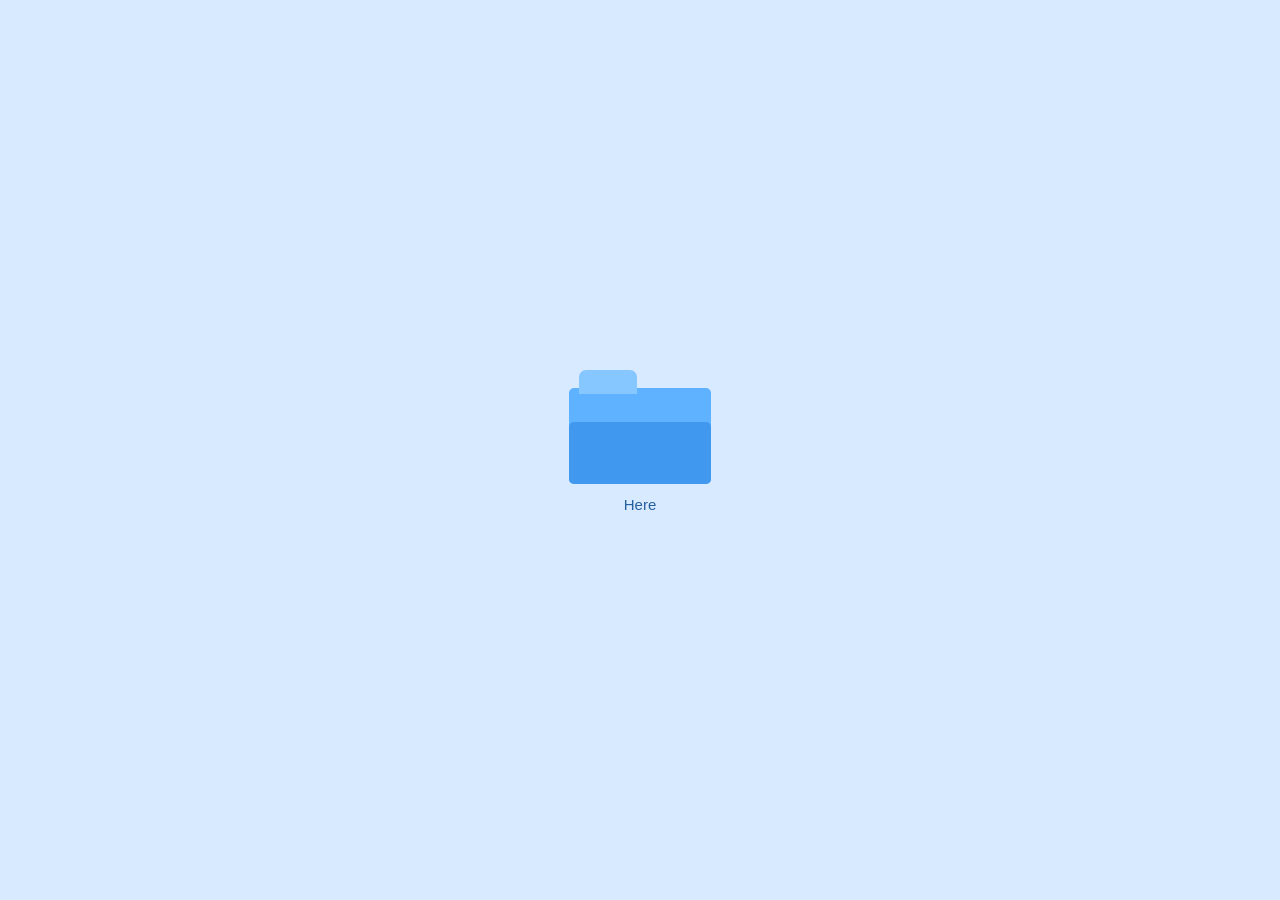
<file: index.html>
<!doctype html>
<html lang="zh-CN">
  <head>
    <meta charset="UTF-8" />
    <meta name="viewport" content="width=device-width, initial-scale=1.0" />
    <title>Yuqing Fei - Portfolio Browser</title>
    <link rel="stylesheet" href="styles.css" />
  </head>
  <body>
    <section class="entry-screen" id="entryScreen" aria-label="进入作品集">
      <button class="folder-entry" id="folderEntry" type="button" aria-label="打开作品集文件夹">
        <span class="folder-icon" aria-hidden="true"></span>
        <span class="folder-label">Here</span>
      </button>
    </section>

    <main class="desktop-shell hidden" id="portfolioShell">
      <aside class="sidebar" aria-label="作品集导航">
        <div class="brand">
          <span class="brand-mark">YS</span>
          <div>
            <h1>Yuqing Fei</h1>
            <p>Personal Portfolio</p>
          </div>
        </div>

        <nav class="catalog" aria-label="项目分类">
          <section>
            <div class="section-title">
              <span>selected work</span>
              <span>(6)</span>
            </div>
            <button class="nav-item" data-project="week1">
              Wot Is www?
            </button>
            <button class="nav-item" data-project="week2">
              Building for Web
            </button>
            <button class="nav-item" data-project="week3">
              Google Stitch Exploration
            </button>
            <button class="nav-item" data-project="week4">
              Slave to the Algorithm
            </button>
            <button class="nav-item" data-project="physical">
              Physical Computing
            </button>
            <button class="nav-item" data-project="designInspiration">
              Design Inspiration
            </button>
          </section>
        </nav>
      </aside>

      <section class="stage" aria-live="polite">
        <div class="stage-title">Workbook</div>

        <div class="window-layer" id="windowLayer" aria-label="打开的作品页面">
          <div class="intro-note">
            This workbook documents how I developed ideas from observation and sketching into layout,
            interface, visual language, and responsive web design. Rather than only presenting a final
            result, this site shows my weekly learning process across workshops, class activities, and
            independent experiments.
          </div>
        </div>
      </section>
    </main>

    <script src="script.js"></script>
  </body>
</html>
</file>
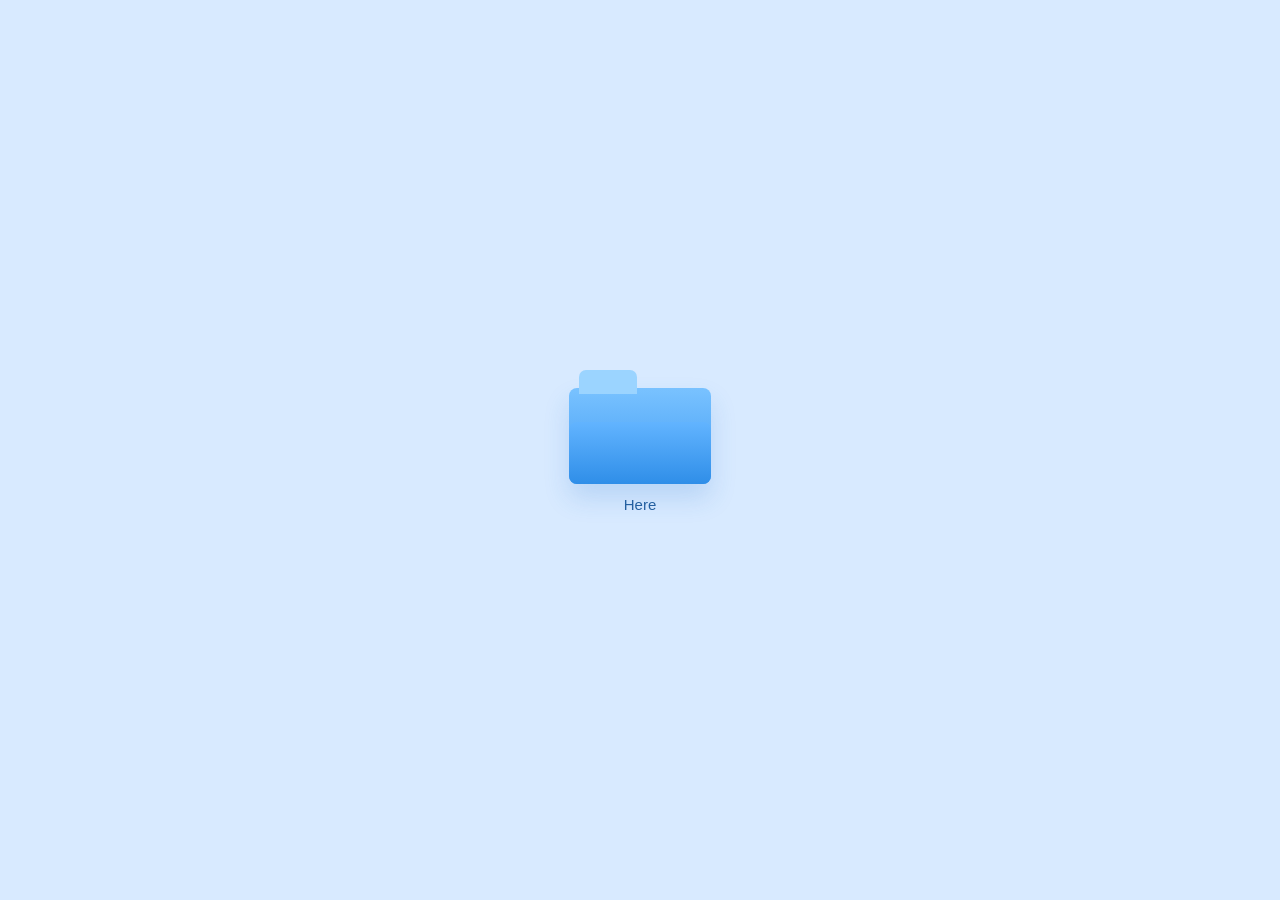
<file: single-html-export/yuqing-fei-portfolio-single.html>
<!doctype html>
<html lang="zh-CN">
  <head>
    <meta charset="UTF-8" />
    <meta name="viewport" content="width=device-width, initial-scale=1.0" />
    <title>Yuqing Fei - Portfolio Browser</title>
    <style>
:root {
  --text: #142033;
  --muted: #667085;
  --line: #c8d7ea;
  --blue: #4a9df8;
  --blue-dark: #2674cf;
  --blue-soft: #eaf4ff;
  --desktop: #d8eaff;
  --white: #ffffff;
  font-family: Arial, "Helvetica Neue", "PingFang SC", "Microsoft YaHei", sans-serif;
}

* {
  box-sizing: border-box;
}

body {
  min-width: 1120px;
  min-height: 100vh;
  margin: 0;
  color: var(--text);
  background: var(--desktop);
}

button {
  font: inherit;
}

.entry-screen {
  display: grid;
  min-width: 1120px;
  min-height: 100vh;
  place-items: center;
  background: var(--desktop);
}

.folder-entry {
  display: grid;
  gap: 12px;
  justify-items: center;
  padding: 18px;
  border: 0;
  background: transparent;
  cursor: pointer;
}

.folder-entry:focus-visible {
  outline: 2px solid var(--blue-dark);
  outline-offset: 6px;
}

.folder-icon {
  position: relative;
  display: block;
  width: 142px;
  height: 96px;
  border-radius: 8px;
  background: linear-gradient(#79c2ff, #3f9bf4);
  box-shadow: 0 14px 26px rgba(38, 116, 207, 0.18);
}

.folder-icon::before {
  content: "";
  position: absolute;
  top: -18px;
  left: 10px;
  width: 58px;
  height: 24px;
  border-radius: 7px 7px 0 0;
  background: #9bd4ff;
}

.folder-icon::after {
  content: "";
  position: absolute;
  inset: 34px 0 0;
  border-radius: 8px;
  background: linear-gradient(#62b4ff, #2f8ee8);
}

.folder-label {
  color: #245f9e;
  font-size: 15px;
}

.desktop-shell {
  display: grid;
  grid-template-columns: 280px minmax(840px, 1fr);
  min-width: 1120px;
  min-height: 100vh;
  background: var(--desktop);
}

.hidden {
  display: none !important;
}

.sidebar {
  display: flex;
  flex-direction: column;
  gap: 28px;
  padding: 34px 26px 24px 34px;
  background: transparent;
}

.brand-mark {
  display: none;
}

.brand h1 {
  margin: 0;
  font-size: 22px;
  line-height: 1.1;
}

.brand p {
  margin: 6px 0 0;
  color: var(--muted);
  font-size: 13px;
}

.catalog {
  display: grid;
  gap: 28px;
}

.section-title {
  display: flex;
  justify-content: space-between;
  margin-bottom: 10px;
  padding-bottom: 8px;
  border-bottom: 1px solid rgba(20, 32, 51, 0.55);
  color: var(--muted);
  cursor: default;
  font-size: 13px;
}

.nav-item {
  display: flex;
  align-items: center;
  width: 100%;
  min-height: 32px;
  gap: 8px;
  margin: 2px 0;
  padding: 4px 6px;
  border: 1px solid transparent;
  border-radius: 6px;
  color: var(--text);
  background: transparent;
  cursor: pointer;
  text-align: left;
}

.nav-item:hover,
.nav-item.active {
  border-color: transparent;
  background: transparent;
}

.stage {
  display: grid;
  grid-template-rows: auto minmax(0, 1fr);
  min-width: 840px;
  padding: 34px 34px 24px 0;
}

.stage-title {
  color: var(--text);
  font-size: 22px;
  font-weight: 700;
}

.window-layer {
  position: relative;
  min-height: 620px;
}

.intro-note {
  position: absolute;
  top: 80px;
  left: 48%;
  width: min(620px, 72%);
  color: #344054;
  font-size: 17px;
  line-height: 1.75;
  transform: translateX(-50%);
}

.browser-window {
  position: absolute;
  top: 56px;
  left: 48%;
  width: 760px;
  height: 520px;
  overflow: hidden;
  border: 1px solid var(--line);
  border-radius: 10px;
  background: var(--white);
  box-shadow: 0 18px 36px rgba(43, 91, 145, 0.14);
  transform: translateX(-50%);
}

.browser-bar {
  display: grid;
  grid-template-columns: auto minmax(0, 1fr);
  align-items: center;
  gap: 10px;
  min-height: 38px;
  padding: 8px 10px;
  border-bottom: 1px solid var(--line);
  background: var(--blue-soft);
}

.close-window {
  width: 20px;
  height: 20px;
  padding: 0;
  border: 1px solid #94a3b8;
  border-radius: 50%;
  color: #475569;
  background: #ffffff;
  cursor: pointer;
  font-size: 16px;
  line-height: 17px;
}

.close-window:hover {
  background: #ffffff;
}

.address {
  overflow: hidden;
  color: var(--text);
  font-size: 14px;
  font-weight: 700;
  text-overflow: ellipsis;
  white-space: nowrap;
}

.browser-page {
  height: calc(520px - 38px);
  overflow: auto;
  padding: 30px;
}

.browser-page.snap-scroll {
  scroll-snap-type: y mandatory;
  scroll-behavior: smooth;
}

.project-hero {
  display: grid;
  grid-template-columns: 190px minmax(0, 1fr);
  gap: 24px;
  align-items: start;
}

.project-art {
  aspect-ratio: 4 / 3;
  border: 1px solid var(--line);
  border-radius: 8px;
  background: var(--blue-soft);
}

.project-art.atlas {
  background: #dceeff;
}

.project-art.notes {
  background: #eef7ff;
}

.project-art.motion {
  background: #cfe7ff;
}

.eyebrow {
  margin: 0 0 8px;
  color: var(--muted);
  font-size: 13px;
}

h2 {
  margin: 0 0 10px;
  font-size: 30px;
  line-height: 1.1;
}

.project-hero p:not(.eyebrow),
.project-grid p,
.project-grid li {
  color: #344054;
  font-size: 15px;
  line-height: 1.7;
}

.project-grid {
  margin-top: 24px;
  padding-top: 18px;
  border-top: 1px solid #edf2f7;
}

h3 {
  margin: 0 0 8px;
  font-size: 14px;
}

.week-content h2 {
  margin-top: 0;
}

.week-content .week-topic {
  margin: 0 0 22px;
  color: #142033;
  font-size: 40px;
  font-weight: 700;
  line-height: 1.08;
  letter-spacing: 0;
}

.week-content h3 {
  margin-top: 26px;
  font-size: 16px;
}

.week-content h4 {
  margin: 0 0 8px;
  font-size: 14px;
}

.week-content p {
  color: #344054;
  font-size: 15px;
  line-height: 1.7;
}

.gesture-grid {
  display: grid;
  grid-template-columns: repeat(3, 1fr);
  gap: 14px;
  margin: 14px 0 24px;
}

.gesture-grid div {
  padding: 14px;
  border: 1px solid var(--line);
  border-radius: 8px;
  background: #f8fbff;
}

.week-image {
  display: block;
  width: 100%;
  max-width: 560px;
  margin: 18px 0 28px;
  border: 0;
  border-radius: 0;
}

.week-link {
  color: #142033;
}

.week-four-intro {
  min-height: 410px;
  padding-top: 28px;
  scroll-snap-align: start;
}

.scroll-cue {
  margin: 72px 0 0;
  color: rgba(20, 32, 51, 0.42);
  font-size: 24px;
  text-align: center;
}

.week-four-options {
  min-height: 500px;
  padding-top: 92px;
  scroll-snap-align: start;
}

.click-marquee {
  overflow: hidden;
  margin: 0 0 0;
  color: var(--muted);
  font-size: 13px;
  white-space: nowrap;
}

.click-marquee span {
  display: inline-block;
  min-width: 100%;
  animation: marquee-scroll 10s linear infinite;
}

@keyframes marquee-scroll {
  from {
    transform: translateX(100%);
  }

  to {
    transform: translateX(-100%);
  }
}

.week-options {
  position: relative;
  min-height: 230px;
  width: 100%;
  margin: -12px 0 18px;
}

.week-options a,
.week-options button {
  padding: 0;
  border: 0;
  color: #142033;
  background: transparent;
  cursor: pointer;
  font: inherit;
  font-size: 84px;
  font-weight: 700;
  line-height: 1;
  text-decoration: none;
}


.week-options .p5-option {
  position: absolute;
  left: 2%;
  top: 12px;
}

.week-options .hi-option {
  position: absolute;
  left: 39%;
  top: 82px;
}

.week-options .face-option {
  position: absolute;
  right: 3%;
  top: 20px;
}

.week-options .house-option {
  position: absolute;
  left: 5%;
  top: 18px;
}

.week-options .portrait-option {
  position: absolute;
  right: 5%;
  top: 74px;
}

.week-options .camera-option {
  position: absolute;
  left: 36%;
  top: 4px;
}

.week-options .p5-option {
  color: #ed225d;
}

.week-options .hi-option {
  color: rgba(200, 200, 30, 1);
}

.week-options .face-option {
  color: #808080;
}

.week-options-secondary {
  min-height: 170px;
  margin-top: -48px;
}


.week-options .house-option {
  color: skyblue;
}

.week-options .portrait-option {
  color: #f2c9a0;
}

.week-options .camera-option {
  color: #2b7cff;
}

ul {
  margin: 0;
  padding-left: 18px;
}

.physical-list {
  display: grid;
  gap: 18px;
  margin-top: 34px;
  font-size: 24px;
}

.physical-list button,
.physical-list p,
.arduino-menu button {
  width: fit-content;
  margin: 0;
  padding: 0;
  border: 0;
  color: #142033;
  background: transparent;
  cursor: pointer;
  font: inherit;
  text-align: left;
}

.physical-list p {
  color: rgba(20, 32, 51, 0.42);
  cursor: default;
}

.arduino-menu {
  display: grid;
  gap: 20px;
  margin-top: 38px;
  font-size: 25px;
  font-weight: 700;
}

.physical-figure {
  margin: 28px 0;
}

.physical-figure img {
  display: block;
  width: 100%;
  max-width: 660px;
  border: 0;
}

.physical-figure.wide img {
  max-width: 100%;
}

.physical-figure figcaption {
  margin-top: 8px;
  color: var(--muted);
  font-size: 13px;
}

.physical-gallery {
  display: grid;
  grid-template-columns: 1fr;
  gap: 22px;
  margin-top: 26px;
}

.physical-gallery img {
  display: block;
  width: 100%;
  border: 0;
}

.blink-layout {
  display: grid;
  gap: 22px;
  margin-top: 28px;
}

.blink-card {
  display: grid;
  grid-template-columns: minmax(220px, 0.95fr) minmax(220px, 1fr);
  gap: 22px;
  align-items: start;
  padding-bottom: 22px;
  border-bottom: 1px solid #edf2f7;
}

.blink-card img {
  display: block;
  width: 100%;
  max-height: 250px;
  object-fit: contain;
  object-position: left top;
}

.blink-card h3 {
  margin-top: 0;
  font-size: 17px;
}

.blink-card p {
  margin: 0;
  color: #344054;
  font-size: 15px;
  line-height: 1.65;
}

.browser-bar {
  cursor: move;
  user-select: none;
}

.close-window {
  cursor: pointer;
}

.theremin-section {
  margin: 30px 0 50px;
}

.theremin-section h3 {
  margin: 0 0 12px;
  font-size: 28px;
  font-weight: 400;
  line-height: 1.1;
}

.theremin-row {
  display: grid;
  grid-template-columns: minmax(240px, 0.9fr) minmax(250px, 1fr);
  gap: 26px;
  align-items: start;
}

.theremin-grid-two {
  display: grid;
  grid-template-columns: 1fr 1fr;
  gap: 28px;
}

.theremin-media {
  display: block;
  width: min(100%, 260px);
  max-height: 330px;
  object-fit: contain;
  object-position: left top;
  background: transparent;
}

.theremin-media.square {
  max-height: none;
}

.ldr-section .theremin-media {
  width: min(100%, 248px);
}

.theremin-page p {
  margin: 0;
  color: #344054;
  font-size: 15px;
  line-height: 1.68;
}

    </style>
  </head>
  <body>
    <section class="entry-screen" id="entryScreen" aria-label="进入作品集">
      <button class="folder-entry" id="folderEntry" type="button" aria-label="打开作品集文件夹">
        <span class="folder-icon" aria-hidden="true"></span>
        <span class="folder-label">Here</span>
      </button>
    </section>

    <main class="desktop-shell hidden" id="portfolioShell">
      <aside class="sidebar" aria-label="作品集导航">
        <div class="brand">
          <span class="brand-mark">YS</span>
          <div>
            <h1>Yuqing Fei</h1>
            <p>Personal Portfolio</p>
          </div>
        </div>

        <nav class="catalog" aria-label="项目分类">
          <section>
            <div class="section-title">
              <span>selected work</span>
              <span>(5)</span>
            </div>
            <button class="nav-item" data-project="week1">
              Wot Is www?
            </button>
            <button class="nav-item" data-project="week2">
              Building for Web
            </button>
            <button class="nav-item" data-project="week3">
              Google Stitch Exploration
            </button>
            <button class="nav-item" data-project="week4">
              Slave to the Algorithm
            </button>
            <button class="nav-item" data-project="physical">
              Physical Computing
            </button>
          </section>
        </nav>
      </aside>

      <section class="stage" aria-live="polite">
        <div class="stage-title">Workbook</div>

        <div class="window-layer" id="windowLayer" aria-label="打开的作品页面">
          <div class="intro-note">
            This workbook documents how I developed ideas from observation and sketching into layout,
            interface, visual language, and responsive web design. Rather than only presenting a final
            result, this site shows my weekly learning process across workshops, class activities, and
            independent experiments.
          </div>
        </div>
      </section>
    </main>
    <script>
const projects = {
  week1: {
    title: "Wot Is www?",
    customHtml: `
      <section class="week-content">
        <p class="week-topic">Week 1</p>
        <p><strong>I recorded how I interacted with digital and physical interfaces over a 12-hour period. I tracked actions like tapping, scrolling, clicking, and pressing to see how often I use technology in my everyday life, often without even realising it. I then grouped the data into three categories: mobile, computer, and physical interfaces, to better understand my daily behaviour.</strong></p>

        <h3>12-Hour Interface Gesture Study</h3>
        <div class="gesture-grid">
          <div>
            <h4>Mobile</h4>
            <p>Tap × 328<br>Scroll × 66<br>Swipe × 120</p>
          </div>
          <div>
            <h4>Computer</h4>
            <p>Click × 146<br>Type × 50<br>Scroll × 38</p>
          </div>
          <div>
            <h4>Physical</h4>
            <p>Tap Myki × 1<br>Press button × 6<br>Swipe card × 2</p>
          </div>
        </div>

        <p><strong>This is my first time learning HTML, and I am excited to create my own web page. I will start by adding some basic elements like headings, paragraphs, and images. I hope to learn more about HTML and CSS to make my web page look even better.</strong></p>
        <img class="week-image" src="https://yuuuuuq397-svg.github.io/interactive-media/image/pic1.png" alt="Week 1 HTML learning work">

        <p><strong>This week, I watched the film Minority Report. The interface in the film is very visual and interactive. The character controls floating screens using hand gestures instead of a mouse or keyboard. This makes the interaction feel more immersive and intuitive. The system allows the user to move and organise data in a three-dimensional space through physical movement. Although it feels natural, it also requires accuracy and effort.</strong></p>
        <p><strong>Overall, the film shows a futuristic and engaging way of interacting with technology.</strong></p>
        <img class="week-image" src="https://yuuuuuq397-svg.github.io/interactive-media/image/pic2.png" alt="Minority Report interface reference">

        <p><strong>I also looked at the JODI website and found its interface very unconventional. The design appears chaotic and broken, with distorted text and minimal visual structure. Unlike traditional websites, it does not guide the user clearly. The interaction is unpredictable, as clicking on elements often leads to unexpected outcomes. This removes a sense of control and encourages exploration in a more experimental way. Rather than focusing on usability, the design creates confusion and curiosity, shaping a different kind of engagement with digital space.</strong></p>
        <img class="week-image" src="https://yuuuuuq397-svg.github.io/interactive-media/image/pic3.png" alt="JODI website reference">
      </section>
    `,
  },
  week2: {
    title: "Building for Web",
    customHtml: `
      <section class="week-content">
        <p class="week-topic">Week 2</p>
        <p><strong>In this Crazy 8s exercise, I explored different ways to design the layout for my workbook website. I quickly sketched several ideas, trying out different ways to organise text, images, and navigation. Some designs are inspired by a magazine layout, while others feel more like a gallery or a slideshow. This activity helped me think about how a web page can be structured and how users move through the content.</strong></p>
        <img class="week-image" src="https://yuuuuuq397-svg.github.io/interactive-media/image/pic4.png" alt="Week 2 Crazy 8s workbook layout sketches">
      </section>
    `,
  },
  week3: {
    title: "Google Stitch Exploration",
    customHtml: `
      <section class="week-content">
        <p class="week-topic">Week 3</p>
        <p><strong>This week, our tutor introduced us to Stitch, a new design tool by Google. It is an AI-based interface design tool that allows users to generate website or app layouts by simply entering text prompts, helping designers quickly explore ideas and structure. During the class, we experimented with the tool.</strong></p>

        <p><strong>I entered the prompt “create a website for stray animal adoption, avoiding an overly AI-generated style,” aiming to produce a more natural and human-centred design rather than something that looks generic or overly artificial.</strong></p>
        <img class="week-image" src="https://yuuuuuq397-svg.github.io/interactive-media/image/pic5.png" alt="Google Stitch stray animal adoption website exploration">

        <p><strong>However, I found that the initial webpage was not very clear in terms of information hierarchy, and it was difficult for users to quickly navigate and find what they needed. I also felt that adopting stray animals is a warm and emotional experience, but the original colour palette of the page felt too cold and lacked this sense of warmth.</strong></p>

        <p><strong>Therefore, I refined my prompt and added: “include a page that categorises cats and dogs to make it easier for users to browse, and adjust the overall colour palette to feel warmer.” I aimed to improve usability through clearer categorisation, while also creating a more emotionally engaging atmosphere through colour. This process made me realise how refining prompts can help guide AI to produce outcomes that better align with my design intentions.</strong></p>
        <img class="week-image" src="https://yuuuuuq397-svg.github.io/interactive-media/image/pic6.png" alt="Refined Google Stitch website exploration">

        <p><strong>Through using Stitch, I found that it can help me generate ideas more quickly and make the early stage of design easier. However, I also feel that it can limit creativity to some extent, as the results can become quite similar and fall into predictable patterns. So I think it works better as a supporting tool rather than something to rely on completely.</strong></p>
      </section>
    `,
  },
  week4: {
    title: "Slave to the Algorithm",
    hiCode: `let codeText = [
  'function setup() {',
  '  createCanvas(windowWidth, windowHeight);',
  '  background("pink");',
  '  rectMode(CENTER);',
  '}',
  '',
  'function draw() {',
  '  background(200, 200, 30, 16);',
  '  circle(mouseY, mouseX, 120);',
  '  text("Hi", mouseX, mouseY);',
  '}'
];

function setup() {
  createCanvas(windowWidth, windowHeight);
  background("pink");
  rectMode(CENTER);
}

function draw() {
  background(200, 200, 30, 16);

  fill(255, 180, 220);
  stroke(0);
  circle(mouseY, mouseX, 120);

  fill(0);
  noStroke();
  textSize(24);
  textAlign(CENTER, CENTER);
  text("Hi", mouseX, mouseY);

  drawCodeText();
}

function drawCodeText() {
  let codeX = width * 0.58;
  let codeY = 60;

  fill(0);
  noStroke();
  textAlign(LEFT, TOP);
  textSize(15);
  textFont("monospace");

  for (let i = 0; i < codeText.length; i++) {
    text(codeText[i], codeX, codeY + i * 22);
  }
}

function windowResized() {
  resizeCanvas(windowWidth, windowHeight);
}`,
    faceCode: `let codeText = [
  'function setup() {',
  '  createCanvas(windowWidth, windowHeight);',
  '  textSize(60);',
  '}',
  '',
  'function draw() {',
  '  background(200, 200, 30, 16);',
  '  text("0_0", mouseX, mouseY);',
  '  line(width/2, height/2, mouseX, mouseY);',
  '}'
];

function setup() {
  createCanvas(windowWidth, windowHeight);
  textSize(60);
}

function draw() {
  background(200, 200, 30, 16);

  fill(0);
  stroke(0);
  textSize(60);
  text("0_0", mouseX, mouseY);
  line(width / 2, height / 2, mouseX, mouseY);

  drawCodeText();
}

function drawCodeText() {
  let codeX = width * 0.58;
  let codeY = 60;

  noStroke();
  fill(0);
  textAlign(LEFT, TOP);
  textSize(15);
  textFont("monospace");

  for (let i = 0; i < codeText.length; i++) {
    text(codeText[i], codeX, codeY + i * 22);
  }
}`,
    customHtml: `
      <section class="week-content week-four-content">
        <div class="week-four-intro">
          <p class="week-topic">Week 4 &amp; Week 5</p>
        <p><strong>In Week 4, I was introduced to Processing and p5.js, and began to understand how code can be used as a visual material. I experimented with simple shapes, colour, text, mouse interaction, and repeated drawing to make small interactive sketches.</strong></p>

        <p><strong>In Week 5, we looked at surveillance, computer vision, and some ways of using camera and image input in p5.js sketches. These experiments helped me think about how interaction can move beyond clicking and scrolling, and how live input can become part of a visual system.</strong></p>

          <div class="scroll-cue" aria-hidden="true">↓</div>
        </div>

        <div class="week-four-options">
          <div class="click-marquee" aria-hidden="true">
            <span>click one to explore • click one to explore • click one to explore •</span>
          </div>

          <div class="week-options" aria-label="Week 4 experiments">
          <button class="p5-option" type="button" data-open-url="https://p5js.org/">p5.js</button>
          <button class="hi-option" type="button" data-open-url="hi.html">Hi</button>
          <button class="face-option" type="button" data-open-url="OO.html">0_0</button>
        </div>

          <div class="week-options week-options-secondary" aria-label="Week 4 drawing experiments">
            <button class="house-option" type="button" data-open-url="house.html">house</button>
            <button class="camera-option" type="button" data-open-url="camera.html">camera</button>
            <button class="portrait-option" type="button" data-open-url="face.html">face</button>
          </div>
        </div>
      </section>
    `,
  },

  physical: {
    title: "Physical Computing",
    customHtml: `
      <section class="week-content">
        <p class="week-topic">Physical Computing</p>
        <div class="physical-list">
          <button type="button" data-open-project="arduinoBasics">Week 6 Arduino Basics</button>
          <button type="button" data-open-project="theremin">Theremin</button>
          <p>Week 8</p>
        </div>
      </section>
    `,
  },

  theremin: {
    title: "Theremin",
    customHtml: `
      <section class="week-content theremin-page">
        <p class="week-topic">Week 7 Theremin</p>

        <section class="theremin-section ldr-section">
          <h3>LDR Theremin</h3>
          <div class="theremin-row">
            <video class="theremin-media" controls poster="assets/theremin/LDRTheremin.jpg">
              <source src="assets/theremin/LDRTheremin.mp4" type="video/mp4">
            </video>
            <p><strong>For this activity, we explored how a light-dependent resistor can become an input for sound. By covering or exposing the sensor to light, the circuit changes its reading and creates a theremin-like interaction. I found it interesting because the body does not need to press a button; small movements, light, and shadow can become a way of controlling output.</strong></p>
          </div>
        </section>

        <section class="theremin-section headspace-section">
          <h3>Headspace</h3>
          <div class="theremin-grid-two">
            <div>
              <video class="theremin-media square" controls poster="assets/theremin/Headspace.jpg">
                <source src="assets/theremin/Headspace.mp4" type="video/mp4">
              </video>
              <p><strong>For the Headspace, we looked at how ultrasonic sensing could support obstacle awareness. The sensor reads distance and the buzzer gives feedback when something gets too close. I connected this to accessibility because this kind of interaction could help people understand space through sound.</strong></p>
            </div>
            <div>
              <video class="theremin-media square" controls>
                <source src="assets/theremin/Headspace1.mp4" type="video/mp4">
              </video>
              <p><strong>This test shows the interaction more directly. Instead of focusing only on the circuit, I was thinking about how the output could become a warning system, translating distance into a signal that can be heard and felt. I asked my classmate to wear an opaque bag over their head to simulate the experience of being visually impaired. Then I attached the electronic circuit device to the front of the bag. When there is an obstacle in front of them, the device emits an alarm sound to warn them not to continue moving forward. I believe that if this design is further developed and refined, it could be very helpful for visually impaired people.</strong></p>
            </div>
          </div>
        </section>

        <section class="theremin-section fish-section">
          <h3>Fish Playground</h3>
          <div class="theremin-row">
            <video class="theremin-media" controls poster="assets/theremin/FishPlayground.jpg">
              <source src="assets/theremin/FishPlayground.mp4" type="video/mp4">
            </video>
            <p><strong>This sketch uses light and shadow to drive a servo motor. When I tested it, I started imagining it as a small waving toy or character that could be placed in a shop window. When someone walks past the store, the change in light or shadow could trigger the toy to wave and greet them. I like this idea because the circuit becomes something friendly and expressive, rather than only a technical demonstration.</strong></p>
          </div>
        </section>
      </section>
    `,
  },
  arduinoBasics: {
    title: "Week 6 Arduino Basics",
    customHtml: `
      <section class="week-content">
        <p class="week-topic">Week 6 Arduino Basics</p>
        <p><strong>This week introduced the basic structure of Arduino and how physical components can connect to code. I began by looking at the Arduino Uno board, identifying parts in the kit, and testing a simple Blink circuit as the first step into physical computing.</strong></p>
        <div class="arduino-menu">
          <button type="button" data-open-url-new="https://www.tinkercad.com/projects/Basics-of-Arduino-TINKERCAD">Basics of Arduino (TINKERCAD)</button>
          <button type="button" data-open-project="arduinoBox">Wot's in the box?</button>
          <button type="button" data-open-project="arduinoBlink">Blink!</button>
        </div>
      </section>
    `,
  },
  arduinoBox: {
    title: "Wot's in the box?",
    customHtml: `
      <section class="week-content">
        <p><strong>When we first started working with Arduino, our tutor gave us an Arduino Box with many unfamiliar components inside. Before being told what everything was, we tried to guess the parts based on experience, shape, and function. This made the kit feel more exploratory, like learning through observation before technical explanation.</strong></p>
        <figure class="physical-figure wide">
          <img src="assets/physical-computing/arduino-kit.jpg" alt="Arduino box components labelled through guessing">
          <figcaption>Arduino Box Components</figcaption>
        </figure>
        <figure class="physical-figure">
          <img src="assets/physical-computing/arduino-uno-diagram.png" alt="Diagram of Arduino Uno Board">
          <figcaption>Diagram of Arduino Uno Board</figcaption>
        </figure>
      </section>
    `,
  },
  arduinoBlink: {
    title: "Blink!",
    customHtml: `
      <section class="week-content">
        <p><strong>Blink was the first basic circuit we tried to make. The exercise helped me understand how code can control a physical output. Even though it is a simple LED circuit, it made the connection between software and hardware feel much clearer: changing the code changes what happens in the real world.</strong></p>
        <div class="blink-layout">
          <article class="blink-card">
            <img src="assets/physical-computing/blink-circuit.png" alt="Blink circuit screenshot">
            <div>
              <h3>Circuit setup</h3>
              <p>This screenshot records the basic Blink circuit structure. It helped me understand how the LED connects to the board and how the circuit needs both code and wiring to work.</p>
            </div>
          </article>
          <article class="blink-card">
            <img src="assets/physical-computing/blink-02.jpg" alt="Blink circuit being built from the diagram">
            <div>
              <h3>Building from the circuit</h3>
              <p>After looking at the circuit diagram, we started placing the LED, resistor, and jumper wires onto the breadboard. This step was about translating the diagram into a real physical layout.</p>
            </div>
          </article>
          <article class="blink-card">
            <img src="assets/physical-computing/blink-01.jpg" alt="Blink circuit with the LED on">
            <div>
              <h3>Testing the LED</h3>
              <p>After wiring the circuit, we tested the light. Seeing the LED turn on made the connection between code, electricity, and physical output much clearer.</p>
            </div>
          </article>
        </div>
      </section>
    `,
  },
};

const entryScreen = document.querySelector("#entryScreen");
const portfolioShell = document.querySelector("#portfolioShell");
const folderEntry = document.querySelector("#folderEntry");
const navItems = document.querySelectorAll("[data-project]");
const windowLayer = document.querySelector("#windowLayer");
let windowCount = 0;

folderEntry.addEventListener("click", () => {
  entryScreen.classList.add("hidden");
  portfolioShell.classList.remove("hidden");
});

function openProject(id) {
  const project = projects[id] || projects.week1;

  document.querySelectorAll(".nav-item").forEach((item) => {
    item.classList.toggle("active", item.dataset.project === id);
  });

  windowLayer.querySelector(".intro-note")?.remove();

  const browserWindow = document.createElement("article");
  browserWindow.className = "browser-window";
  const offset = windowCount % 5;
  windowCount += 1;
  browserWindow.style.top = `${56 + offset * 22}px`;
  browserWindow.style.left = `calc(48% + ${offset * 18}px)`;
  browserWindow.style.zIndex = String(10 + windowCount);
  const pageContent = project.customHtml
    ? project.customHtml
    : `
      <div class="project-hero">
        <div class="project-art ${id}" aria-hidden="true"></div>
        <div>
          <p class="eyebrow">${project.type}</p>
          <h2>${project.title}</h2>
          <p>${project.intro}</p>
        </div>
      </div>

      <div class="project-grid">
        <section>
          <h3>about this work</h3>
          <p>${project.body}</p>
        </section>
      </div>
    `;

  browserWindow.innerHTML = `
    <header class="browser-bar">
      <button class="close-window" type="button" aria-label="关闭 ${project.title}">×</button>
      <div class="address">${project.title}</div>
    </header>

    <div class="browser-page ${id === "week4" ? "snap-scroll" : ""}">
      ${pageContent}
    </div>
  `;

  browserWindow.querySelector(".close-window").addEventListener("click", () => {
    browserWindow.remove();
    if (!windowLayer.querySelector(".browser-window")) {
      document.querySelectorAll(".nav-item").forEach((item) => item.classList.remove("active"));
      windowLayer.innerHTML = `
        <div class="intro-note">
          This workbook documents how I developed ideas from observation and sketching into layout,
          interface, visual language, and responsive web design. Rather than only presenting a final
          result, this site shows my weekly learning process across workshops, class activities, and
          independent experiments.
        </div>
      `;
    }
  });

  browserWindow.querySelectorAll("[data-open-url]").forEach((linkButton) => {
    linkButton.addEventListener("click", () => {
      window.location.href = linkButton.dataset.openUrl;
    });
  });

  browserWindow.querySelectorAll("[data-open-url-new]").forEach((linkButton) => {
    linkButton.addEventListener("click", () => {
      window.open(linkButton.dataset.openUrlNew, "_blank", "noopener");
    });
  });

  browserWindow.querySelectorAll("[data-open-project]").forEach((projectButton) => {
    projectButton.addEventListener("click", () => {
      openProject(projectButton.dataset.openProject);
    });
  });

  makeDraggable(browserWindow);
  windowLayer.append(browserWindow);
}

function makeDraggable(browserWindow) {
  const bar = browserWindow.querySelector(".browser-bar");

  bar.addEventListener("pointerdown", (event) => {
    if (event.target.closest("button")) return;

    const layerRect = windowLayer.getBoundingClientRect();
    const windowRect = browserWindow.getBoundingClientRect();
    const startX = event.clientX;
    const startY = event.clientY;
    const startLeft = windowRect.left - layerRect.left;
    const startTop = windowRect.top - layerRect.top;

    windowCount += 1;
    browserWindow.style.zIndex = String(10 + windowCount);
    browserWindow.style.transform = "none";
    browserWindow.style.left = `${startLeft}px`;
    browserWindow.style.top = `${startTop}px`;
    bar.setPointerCapture(event.pointerId);

    function moveWindow(moveEvent) {
      const nextLeft = startLeft + moveEvent.clientX - startX;
      const nextTop = startTop + moveEvent.clientY - startY;
      const maxLeft = Math.max(0, layerRect.width - windowRect.width);
      const maxTop = Math.max(0, layerRect.height - 80);

      browserWindow.style.left = `${Math.min(Math.max(0, nextLeft), maxLeft)}px`;
      browserWindow.style.top = `${Math.min(Math.max(0, nextTop), maxTop)}px`;
    }

    function stopMove() {
      bar.removeEventListener("pointermove", moveWindow);
      bar.removeEventListener("pointerup", stopMove);
      bar.removeEventListener("pointercancel", stopMove);
    }

    bar.addEventListener("pointermove", moveWindow);
    bar.addEventListener("pointerup", stopMove);
    bar.addEventListener("pointercancel", stopMove);
  });
}

navItems.forEach((item) => {
  item.addEventListener("click", () => openProject(item.dataset.project));
});

    </script>
  </body>
</html>
</file>
<file: styles.css>
:root {
  --text: #142033;
  --muted: #667085;
  --line: #c8d7ea;
  --blue: #4a9df8;
  --blue-dark: #2674cf;
  --blue-soft: #eaf4ff;
  --desktop: #d8eaff;
  --white: #ffffff;
  font-family: Arial, "Helvetica Neue", "PingFang SC", "Microsoft YaHei", sans-serif;
}

* {
  box-sizing: border-box;
}

body {
  min-width: 1120px;
  min-height: 100vh;
  margin: 0;
  color: var(--text);
  background: var(--desktop);
}

button {
  font: inherit;
}

.entry-screen {
  display: grid;
  min-width: 1120px;
  min-height: 100vh;
  place-items: center;
  background: var(--desktop);
}

.folder-entry {
  display: grid;
  gap: 12px;
  justify-items: center;
  padding: 18px;
  border: 0;
  background: transparent;
  cursor: pointer;
}

.folder-entry:focus-visible {
  outline: 2px solid var(--blue-dark);
  outline-offset: 6px;
}

.folder-icon {
  position: relative;
  display: block;
  width: 142px;
  height: 96px;
  border-radius: 8px;
  background: linear-gradient(#79c2ff, #3f9bf4);
  box-shadow: 0 14px 26px rgba(38, 116, 207, 0.18);
}

.folder-icon::before {
  content: "";
  position: absolute;
  top: -18px;
  left: 10px;
  width: 58px;
  height: 24px;
  border-radius: 7px 7px 0 0;
  background: #9bd4ff;
}

.folder-icon::after {
  content: "";
  position: absolute;
  inset: 34px 0 0;
  border-radius: 8px;
  background: linear-gradient(#62b4ff, #2f8ee8);
}

.folder-label {
  color: #245f9e;
  font-size: 15px;
}

.desktop-shell {
  display: grid;
  grid-template-columns: 280px minmax(840px, 1fr);
  min-width: 1120px;
  min-height: 100vh;
  background: var(--desktop);
}

.hidden {
  display: none !important;
}

.sidebar {
  display: flex;
  flex-direction: column;
  gap: 28px;
  padding: 34px 26px 24px 34px;
  background: transparent;
}

.brand-mark {
  display: none;
}

.brand h1 {
  margin: 0;
  font-size: 22px;
  line-height: 1.1;
}

.brand p {
  margin: 6px 0 0;
  color: var(--muted);
  font-size: 13px;
}

.catalog {
  display: grid;
  gap: 28px;
}

.section-title {
  display: flex;
  justify-content: space-between;
  margin-bottom: 10px;
  padding-bottom: 8px;
  border-bottom: 1px solid rgba(20, 32, 51, 0.55);
  color: var(--muted);
  cursor: default;
  font-size: 13px;
}

.nav-item {
  display: flex;
  align-items: center;
  width: 100%;
  min-height: 32px;
  gap: 8px;
  margin: 2px 0;
  padding: 4px 6px;
  border: 1px solid transparent;
  border-radius: 6px;
  color: var(--text);
  background: transparent;
  cursor: pointer;
  text-align: left;
}

.nav-item:hover,
.nav-item.active {
  border-color: transparent;
  background: transparent;
}

.stage {
  display: grid;
  grid-template-rows: auto minmax(0, 1fr);
  min-width: 840px;
  padding: 34px 34px 24px 0;
}

.stage-title {
  color: var(--text);
  font-size: 22px;
  font-weight: 700;
}

.window-layer {
  position: relative;
  min-height: 620px;
}

.intro-note {
  position: absolute;
  top: 80px;
  left: 48%;
  width: min(620px, 72%);
  color: #344054;
  font-size: 17px;
  line-height: 1.75;
  transform: translateX(-50%);
}

.browser-window {
  position: absolute;
  top: 56px;
  left: 48%;
  width: 760px;
  height: 520px;
  overflow: hidden;
  border: 1px solid var(--line);
  border-radius: 0;
  background: var(--white);
  box-shadow: 0 18px 36px rgba(43, 91, 145, 0.14);
  transform: translateX(-50%);
}

.browser-bar {
  display: grid;
  grid-template-columns: auto minmax(0, 1fr);
  align-items: center;
  gap: 10px;
  min-height: 38px;
  padding: 8px 10px;
  border-bottom: 1px solid var(--line);
  background: var(--blue-soft);
}

.close-window {
  width: 20px;
  height: 20px;
  padding: 0;
  border: 1px solid #94a3b8;
  border-radius: 50%;
  color: #475569;
  background: #ffffff;
  cursor: pointer;
  font-size: 16px;
  line-height: 17px;
}

.close-window:hover {
  background: #ffffff;
}

.address {
  overflow: hidden;
  color: var(--text);
  font-size: 14px;
  font-weight: 700;
  text-overflow: ellipsis;
  white-space: nowrap;
}

.browser-page {
  height: calc(520px - 38px);
  overflow: auto;
  padding: 30px;
}

.browser-page.snap-scroll {
  scroll-snap-type: y mandatory;
  scroll-behavior: smooth;
}

.project-hero {
  display: grid;
  grid-template-columns: 190px minmax(0, 1fr);
  gap: 24px;
  align-items: start;
}

.project-art {
  aspect-ratio: 4 / 3;
  border: 1px solid var(--line);
  border-radius: 8px;
  background: var(--blue-soft);
}

.project-art.atlas {
  background: #dceeff;
}

.project-art.notes {
  background: #eef7ff;
}

.project-art.motion {
  background: #cfe7ff;
}

.eyebrow {
  margin: 0 0 8px;
  color: var(--muted);
  font-size: 13px;
}

h2 {
  margin: 0 0 10px;
  font-size: 30px;
  line-height: 1.1;
}

.project-hero p:not(.eyebrow),
.project-grid p,
.project-grid li {
  color: #344054;
  font-size: 15px;
  line-height: 1.7;
}

.project-grid {
  margin-top: 24px;
  padding-top: 18px;
  border-top: 1px solid #edf2f7;
}

h3 {
  margin: 0 0 8px;
  font-size: 14px;
}

.week-content h2 {
  margin-top: 0;
}

.week-content .week-topic {
  margin: 0 0 22px;
  color: #142033;
  font-size: 40px;
  font-weight: 700;
  line-height: 1.08;
  letter-spacing: 0;
}

.week-content h3 {
  margin-top: 26px;
  font-size: 16px;
}

.week-content h4 {
  margin: 0 0 8px;
  font-size: 14px;
}

.week-content p {
  color: #344054;
  font-size: 15px;
  line-height: 1.7;
}

.gesture-grid {
  display: grid;
  grid-template-columns: repeat(3, 1fr);
  gap: 14px;
  margin: 14px 0 24px;
}

.gesture-grid div {
  padding: 14px;
  border: 1px solid var(--line);
  border-radius: 8px;
  background: #f8fbff;
}

.week-image {
  display: block;
  width: 100%;
  max-width: 560px;
  margin: 18px 0 28px;
  border: 0;
  border-radius: 0;
}

.week-link {
  color: #142033;
}

.week-four-intro {
  min-height: 410px;
  padding-top: 28px;
  scroll-snap-align: start;
}

.scroll-cue {
  margin: 72px 0 0;
  color: rgba(20, 32, 51, 0.42);
  font-size: 24px;
  text-align: center;
}

.week-four-options {
  min-height: 500px;
  padding-top: 92px;
  scroll-snap-align: start;
}

.click-marquee {
  overflow: hidden;
  margin: 0 0 0;
  color: var(--muted);
  font-size: 13px;
  white-space: nowrap;
}

.click-marquee span {
  display: inline-block;
  min-width: 100%;
  animation: marquee-scroll 10s linear infinite;
}

@keyframes marquee-scroll {
  from {
    transform: translateX(100%);
  }

  to {
    transform: translateX(-100%);
  }
}

.week-options {
  position: relative;
  min-height: 230px;
  width: 100%;
  margin: -12px 0 18px;
}

.week-options a,
.week-options button {
  padding: 0;
  border: 0;
  color: #142033;
  background: transparent;
  cursor: pointer;
  font: inherit;
  font-size: 84px;
  font-weight: 700;
  line-height: 1;
  text-decoration: none;
}


.week-options .p5-option {
  position: absolute;
  left: 2%;
  top: 12px;
}

.week-options .hi-option {
  position: absolute;
  left: 39%;
  top: 82px;
}

.week-options .face-option {
  position: absolute;
  right: 3%;
  top: 20px;
}

.week-options .house-option {
  position: absolute;
  left: 5%;
  top: 18px;
}

.week-options .portrait-option {
  position: absolute;
  right: 5%;
  top: 74px;
}

.week-options .camera-option {
  position: absolute;
  left: 36%;
  top: 4px;
}

.week-options .p5-option {
  color: #ed225d;
}

.week-options .hi-option {
  color: rgba(200, 200, 30, 1);
}

.week-options .face-option {
  color: #808080;
}

.week-options-secondary {
  min-height: 170px;
  margin-top: -48px;
}


.week-options .house-option {
  color: skyblue;
}

.week-options .portrait-option {
  color: #f2c9a0;
}

.week-options .camera-option {
  color: #2b7cff;
}

ul {
  margin: 0;
  padding-left: 18px;
}

.physical-list {
  display: grid;
  gap: 18px;
  margin-top: 34px;
  font-size: 24px;
}

.physical-list button,
.physical-list p,
.arduino-menu button {
  width: fit-content;
  margin: 0;
  padding: 0;
  border: 0;
  color: #142033;
  background: transparent;
  cursor: pointer;
  font: inherit;
  text-align: left;
}

.physical-list p {
  color: rgba(20, 32, 51, 0.42);
  cursor: default;
}

.arduino-menu {
  display: grid;
  gap: 20px;
  margin-top: 38px;
  font-size: 25px;
  font-weight: 700;
}

.physical-figure {
  margin: 28px 0;
}

.physical-figure img {
  display: block;
  width: 100%;
  max-width: 660px;
  border: 0;
}

.physical-figure.wide img {
  max-width: 100%;
}

.physical-figure figcaption {
  margin-top: 8px;
  color: var(--muted);
  font-size: 13px;
}

.physical-gallery {
  display: grid;
  grid-template-columns: 1fr;
  gap: 22px;
  margin-top: 26px;
}

.physical-gallery img {
  display: block;
  width: 100%;
  border: 0;
}

.blink-layout {
  display: grid;
  gap: 22px;
  margin-top: 28px;
}

.blink-card {
  display: grid;
  grid-template-columns: minmax(220px, 0.95fr) minmax(220px, 1fr);
  gap: 22px;
  align-items: start;
  padding-bottom: 22px;
  border-bottom: 1px solid #edf2f7;
}

.blink-card img {
  display: block;
  width: 100%;
  max-height: 250px;
  object-fit: contain;
  object-position: left top;
}

.blink-card h3 {
  margin-top: 0;
  font-size: 17px;
}

.blink-card p {
  margin: 0;
  color: #344054;
  font-size: 15px;
  line-height: 1.65;
}

.capacitive-page h2 {
  margin: 4px 0 18px;
  color: #142033;
  font-size: 32px;
  font-weight: 400;
  line-height: 1.05;
}

.capacitive-page p {
  margin: 0;
  color: #344054;
  font-size: 15px;
  line-height: 1.65;
}

.capacitive-diagram-row {
  margin-top: 24px;
}

.capacitive-diagram-row figure {
  margin: 0;
}

.capacitive-diagram-row img {
  display: block;
  width: min(100%, 620px);
  margin: 0 auto;
  border: 0;
}

.capacitive-diagram-row figcaption {
  margin-top: 8px;
  text-align: center;
  color: var(--muted);
  font-size: 13px;
}

.capacitive-section {
  margin-top: 38px;
}

.capacitive-section h3 {
  margin: 0 0 12px;
  font-size: 25px;
  font-weight: 400;
}

.capacitive-section h4 {
  margin: 12px 0 6px;
  font-size: 18px;
}

.capacitive-photo-grid {
  display: grid;
  grid-template-columns: repeat(3, minmax(0, 1fr));
  gap: 14px;
  margin-top: 16px;
}

.capacitive-photo-grid img {
  display: block;
  width: 100%;
  height: 150px;
  object-fit: cover;
  border: 0;
}

.capacitive-test-grid {
  display: grid;
  grid-template-columns: repeat(2, minmax(0, 1fr));
  gap: 24px;
}

.capacitive-test-grid video,
.capacitive-final video {
  display: block;
  width: 100%;
  min-height: 160px;
  max-height: 280px;
  object-fit: contain;
  object-position: left top;
  background: transparent;
}

.video-fallback {
  display: inline-block;
  margin-top: 8px;
  color: #2f78d6;
  font-size: 13px;
  text-decoration: none;
}

.capacitive-final {
  display: grid;
  grid-template-columns: minmax(240px, 0.9fr) minmax(240px, 1fr);
  gap: 24px;
  align-items: start;
}

.browser-page {
  --type-title: 32px;
  --type-subtitle: 24px;
  --type-section: 19px;
  --type-card-title: 17px;
  --type-body: 15px;
  --type-caption: 13px;
}

.browser-page .week-topic {
  font-size: var(--type-title);
  font-weight: 700;
  line-height: 1.08;
}

.browser-page h2,
.capacitive-page h2 {
  color: #142033;
  font-size: var(--type-subtitle);
  font-weight: 400;
  line-height: 1.12;
}

.browser-page h3,
.theremin-section h3,
.capacitive-section h3 {
  color: #142033;
  font-size: var(--type-section);
  font-weight: 400;
  line-height: 1.18;
}

.browser-page h4,
.capacitive-section h4,
.blink-card h3 {
  color: #142033;
  font-size: var(--type-card-title);
  font-weight: 700;
  line-height: 1.25;
}

.browser-page p,
.browser-page li,
.blink-card p,
.capacitive-page p,
.theremin-page p,
.inspiration-text {
  color: #344054;
  font-size: var(--type-body);
  line-height: 1.7;
}

.browser-page figcaption,
.physical-figure figcaption,
.capacitive-diagram-row figcaption,
.touch-status,
.click-marquee,
.eyebrow {
  color: var(--muted);
  font-size: var(--type-caption);
  line-height: 1.4;
}

.physical-list,
.arduino-menu {
  font-size: 24px;
  font-weight: 400;
  line-height: 1.25;
}

.inspiration-page {
  min-height: 360px;
}

.inspiration-text {
  max-width: 640px;
  margin-top: 22px;
  color: #344054;
  font-size: 16px;
  line-height: 1.7;
}

.inspiration-text p {
  margin: 0 0 18px;
}

.browser-bar {
  cursor: move;
  user-select: none;
}

.close-window {
  cursor: pointer;
}

.theremin-section {
  margin: 30px 0 50px;
}

.theremin-section h3 {
  margin: 0 0 12px;
  font-size: 28px;
  font-weight: 400;
  line-height: 1.1;
}

.theremin-row {
  display: grid;
  grid-template-columns: minmax(240px, 0.9fr) minmax(250px, 1fr);
  gap: 26px;
  align-items: start;
}

.theremin-grid-two {
  display: grid;
  grid-template-columns: 1fr 1fr;
  gap: 28px;
}

.theremin-media {
  display: block;
  width: min(100%, 260px);
  max-height: 330px;
  object-fit: contain;
  object-position: left top;
  background: transparent;
}

.theremin-media.square {
  max-height: none;
}

.ldr-section .theremin-media {
  width: min(100%, 248px);
}

.theremin-page p {
  margin: 0;
  color: #344054;
  font-size: 15px;
  line-height: 1.68;
}

.browser-page .week-topic {
  font-size: var(--type-title);
  font-weight: 700;
  line-height: 1.08;
}

.browser-page h2,
.capacitive-page h2 {
  font-size: var(--type-subtitle);
  font-weight: 400;
  line-height: 1.12;
}

.browser-page h3,
.theremin-section h3,
.capacitive-section h3 {
  font-size: var(--type-section);
  font-weight: 400;
  line-height: 1.18;
}

.browser-page h4,
.capacitive-section h4,
.blink-card h3 {
  font-size: var(--type-card-title);
  font-weight: 700;
  line-height: 1.25;
}

.browser-page p,
.browser-page li,
.blink-card p,
.capacitive-page p,
.theremin-page p,
.inspiration-text {
  font-size: var(--type-body);
  line-height: 1.7;
}

.folder-icon {
  border-radius: 5px;
  background: #5fb2ff;
  box-shadow: none;
}

.folder-icon::before {
  background: #86c7ff;
}

.folder-icon::after {
  border-radius: 5px;
  background: #4099ef;
}

.browser-window {
  width: 720px;
  height: 500px;
  border: 2px solid #7da7d6;
  box-shadow: none;
}

.browser-bar {
  min-height: 34px;
  background: #e7f3ff;
}

.close-window {
  width: 18px;
  height: 18px;
  border-radius: 0;
  font-size: 14px;
  line-height: 14px;
}

.browser-page {
  height: calc(500px - 34px);
  padding: 24px;
}

.intro-note {
  width: min(560px, 70%);
  font-size: 15px;
  line-height: 1.6;
}

.stage-title,
.brand h1 {
  font-size: 20px;
}

.nav-item {
  min-height: 28px;
  padding: 2px 4px;
  border-radius: 0;
}

.week-content .week-topic,
.browser-page .week-topic {
  margin-bottom: 16px;
  font-size: 30px;
  font-weight: 600;
}

.week-options a,
.week-options button {
  font-size: 58px;
  font-weight: 600;
}

.week-four-intro {
  min-height: 390px;
  padding-top: 18px;
}

.week-four-options {
  min-height: 440px;
  padding-top: 54px;
}

.scroll-cue {
  margin-top: 48px;
  font-size: 18px;
}

.gesture-grid div {
  border-radius: 0;
  background: transparent;
}

.project-art,
.week-image,
.physical-figure img,
.physical-gallery img,
.blink-card img,
.capacitive-photo-grid img,
.theremin-media {
  border-radius: 0;
}

.theremin-section h3,
.capacitive-section h3 {
  font-size: 19px;
  font-weight: 600;
}

.theremin-row,
.theremin-grid-two,
.blink-card,
.capacitive-final {
  gap: 18px;
}

.capacitive-page h2 {
  font-size: 24px;
}

.capacitive-photo-grid {
  gap: 10px;
}
</file>
